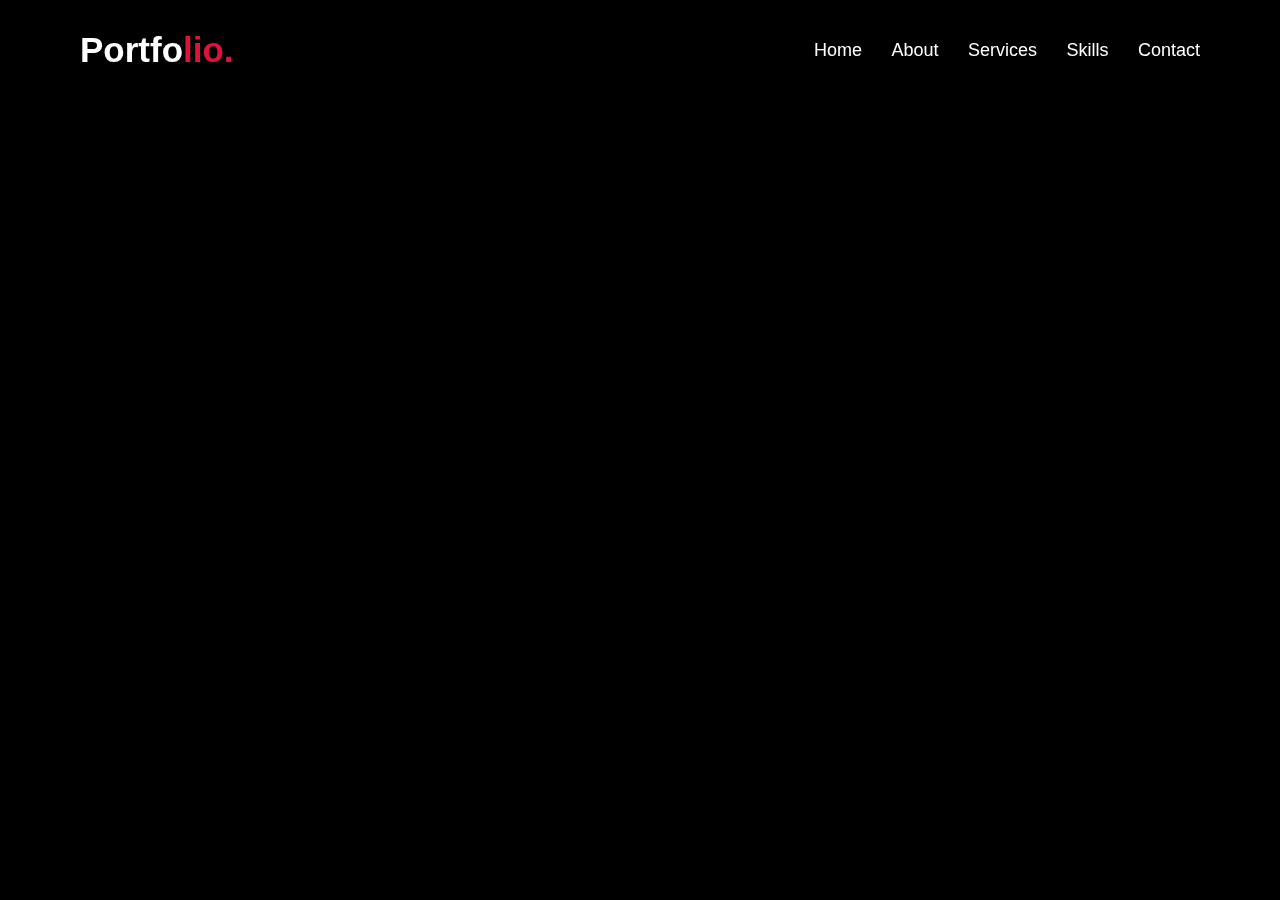
<file: mywork.html>
<!DOCTYPE html>
<html lang="en">

<head>
    <link rel="stylesheet" href="style.css">
    <meta charset="UTF-8">
    <meta http-equiv="X-UA-Compatible" content="IE=edge">
    <meta name="viewport" content="width=device-width, initial-scale=1.0">
    <title>My work</title>
</head>

<body>
    <div class="scroll-up-btn">
        <i class="fas fa-angle-up"></i>
    </div>
    <nav class="navbar">
        <div class="max-width">
            <div class="logo"><a href="#">Portfo<span>lio.</span></a></div>
            <ul class="menu">
                <li><a href="index.html" class="menu-btn">Home</a></li>
                <li><a href="about.html" class="menu-btn">About</a></li>
                <li><a href="services.html" class="menu-btn">Services</a></li>
                <li><a href="skill.html" class="menu-btn">Skills</a></li>
                <li><a href="contact.html" class="menu-btn">Contact</a></li>
                <div class="cursor"></div>
            </ul>
            <div class="menu-btn">
                <i class="fas fa-bars"></i>
            </div>

        </div>
    </nav>
    <section class="mywork">
        <div class="max-width">
            <div class="asd">
                <div class="crd">
                    <iframe src='https://my.spline.design/interactivespherescopy-642c50961727747abd30c0ee4f2a4c44/'
                        frameborder='0' width='100%' height='100%' scrolling="no"></iframe>
                    <a class="bhi" href="https://njdryfruits.github.io">VIEW</a>
                </div>
                <div class="crd">
                    <iframe src='https://my.spline.design/interactivespherescopy-642c50961727747abd30c0ee4f2a4c44/'
                        frameborder='0' width='100%' height='100%' scrolling="no"></iframe>
                    <a class='bhi' href="https://njdryfruits.github.io">VIEW</a>
                </div>
                <div class="crd">
                    <iframe src='https://my.spline.design/interactivespherescopy-642c50961727747abd30c0ee4f2a4c44/'
                        frameborder='0' width='100%' height='100%' scrolling="no"></iframe>
                    <a class='bhi'  href="https://njdryfruits.github.io">VIEW</a>
                </div>
            </div>
        </div>
    </section>


</body>

</html>
</file>
<file: style.css>
/*  import google fonts */
@font-face {
    font-family: roll;
    src: url(font/get_schwifty.ttf);
}
@import url('https://fonts.googleapis.com/css2?family=Poppins:wght@400;500;600;700&family=Ubuntu:wght@400;500;700&display=swap');

*{
    margin: 0;
    padding: 0;
    box-sizing: border-box;
    text-decoration: none;
}
html{
    scroll-behavior: smooth;
}


/* custom scroll bar */
::-webkit-scrollbar {
    width: 10px;
    
}
::-webkit-scrollbar-track {
    background: #f1f1f1;
}
::-webkit-scrollbar-thumb {
    background: crimson;
}

::-webkit-scrollbar-thumb:hover {
    background: #555;
}

/* all similar content styling codes */
section{
    padding: 100px 0;
    height: 100vh;
}
.max-width{
    max-width: 1300px;
    padding: 0 80px;
    margin: auto;
}
.about, .services, .skills, .teams, .contact, footer{
    font-family: 'Poppins', sans-serif;
}
.about .about-content,
.services .serv-content,
.skills .skills-content,
.contact .contact-content{
    display: flex;
    flex-wrap: wrap;
    align-items: center;
    justify-content: space-between;
}
section .title{
    position: relative;
    text-align: center;
    font-size: 50px;
    font-weight: 300;
    margin-bottom: 60px;
    padding-bottom: 20px;
    font-family: "roll";
}
section .title::before{
    content: "";
    position: absolute;
    bottom: 0px;
    left: 50%;
    width: 180px;
    height: 3px;
    background: #111;
    transform: translateX(-50%);
}
section .title::after{
    position: absolute;
    bottom: -8px;
    left: 50%;
    font-size: 20px;
    color: crimson;
    padding: 0 5px;
    background: rgb(255, 255, 255);
    transform: translateX(-50%);
}

/* navbar styling */
.navbar{
    position: fixed;
    width: 100%;
    z-index: 999;
    padding: 30px 0;
    font-family: 'Ubuntu', sans-serif;
    transition: all 0.3s ease;
}
.navbar.sticky{
    padding: 15px 0;
    background: crimson;
}
.navbar .max-width{
    display: flex;
    align-items: center;
    justify-content: space-between;
}
.navbar .logo a{
    color: #fff;
    font-size: 35px;
    font-weight: 600;
}
.navbar .logo a span{
    color: crimson;
    transition: all 0.3s ease;
}
.navbar.sticky .logo a span{
    color: #fff;
}
.navbar .menu li{
    list-style: none;
    display: inline-block;
}
.navbar .menu li a{
    display: block;
    color: #fff;
    font-size: 18px;
    font-weight: 500;
    margin-left: 25px;
    transition: color 0.3s ease;
}

.navbar.sticky .menu li a:hover{
    color: #fff;
}
.cursor {
    position: fixed;
    height: 20px;
    width: 20px;
    border-radius: 50%;
    transition: 0.1s;
    pointer-events: none;
    mix-blend-mode: difference;
 }
 
 .navbar .logo a:hover ~ .cursor{
    transition: 0.5s;
    transform: scale(4);
}

 .menu li:hover ~ .cursor{
     transition: 0.5s;
     transform: scale(5);
     background-color: #fff;
 }
 

 

/* menu btn styling */
.menu-btn{
    color: #fff;
    font-size: 23px;
    cursor: pointer;
    display: none;
}
.scroll-up-btn{
    position: fixed;
    height: 45px;
    width: 42px;
    background: crimson;
    right: 30px;
    bottom: 10px;
    text-align: center;
    line-height: 45px;
    color: #fff;
    z-index: 9999;
    font-size: 30px;
    border-radius: 6px;
    border-bottom-width: 2px;
    cursor: pointer;
    opacity: 0;
    pointer-events: none;
    transition: all 0.3s ease;
}
.scroll-up-btn.show{
    bottom: 30px;
    opacity: 1;
    pointer-events: auto;
}
.scroll-up-btn:hover{
    color: crimson;
    background: #fff;
    border-radius: 5px;
    border-color: crimson;
    border-style: inset;
}


/* home section styling */
.home{
    display: flex;
    background: url(https://images.pexels.com/photos/1270184/pexels-photo-1270184.jpeg?auto=compress&cs=tinysrgb&w=1260&h=750&dpr=1) no-repeat center center / cover fixed;
    height: 100%;
    position: relative;
    height: 100vh;
    color: #fff;
    min-height: 500px;
    background-size: cover;
    background-attachment: fixed;
    font-family: 'Ubuntu', sans-serif;
}
.home .max-width{
  width: 100%;
  display: flex;
}
.home .max-width .row{
  margin-right: 0;
}

.home .home-content .text-1{
    font-size: 27px;
    
}
.home .home-content .text-2{
    font-family: 'Ubuntu', sans-serif;
    font-size: 70px;
    letter-spacing: 7px;
    font-weight: 200;
    margin-left: -3px;
}
.home .home-content .text-3{
    font-size: 40px;
    margin: 5px 0;
}
.home .home-content .text-3 span{
    color: crimson;
    font-weight: 500;
}
.home .home-content a{
    display: inline-block;
    background: crimson;
    color: #fff;
    font-size: 25px;
    padding: 12px 36px;
    margin-top: 20px;
    font-weight: 400;
    border-radius: 6px;
    border: 2px solid crimson;
    transition: all 0.3s ease;
}
.home .home-content a:hover{
    color: crimson;
    background: none;
}

/* about section styling */
.about .title{
    color: white;
}
.about .title::after{
    content: "who i am";
    background-color: transparent;
}
.about{
    background: #111;
    height: max-content;
}
.about .about-content .left{
    width: 45%;
}
.about .about-content .left img{
    height: 400px;
    width: 400px;
    object-fit: cover;
    border-radius: 6px;
}
.about .about-content .right{
    width: 55%;
}
.about .about-content .right .text{
    font-size: 25px;
    font-weight: 600;
    margin-bottom: 10px;
    color: white;
}
.about .about-content .right .text span{
    color: crimson;
}
.about .about-content .right p{
    text-align: justify;
    color: white;
}
.about .about-content .right a{
    display: inline-block;
    background: crimson;
    color: #fff;
    font-size: 20px;
    font-weight: 500;
    padding: 10px 30px;
    margin-top: 20px;
    border-radius: 6px;
    border: 2px solid crimson;
    transition: all 0.3s ease;
}
.about .about-content .right a:hover{
    color: crimson;
    background: none;
}

/* services section styling */
.services{
    color:#fff;
    height: max-content;
}
.services .title{
    color: #111;
}
.services .title::before,
.teams .title::before{
    background: rgb(0, 0, 0);
}
.services .title::after,
.teams .title::after{
    background: rgb(255, 255, 255);
    content: "what i provide";
}
.services .serv-content{
    display: flex;
    flex-wrap: wrap;
    padding: 80px 30px;
}
.services .serv-content .card{
    width: calc(33% - 20px);
    background: #222;
    text-align: center;
    border-radius: 6px;
    padding: 50px 25px;
    cursor: pointer;
    transition: all 0.3s ease;
    color: #FFFDD0;
    overflow: hidden;
    
}

.services .serv-content .card:nth-child(1){
    background: url(images/bhdesign.jpg) right top;
}
.card:nth-child(1):hover ~ .bgbg{
    background-image: url(images/bhdesign.jpg);
    background-size: cover;
}
.services .serv-content .card:nth-child(2){
    background: url(images/bhwatch.jpg) left;
}
.services .serv-content .card:nth-child(3){
    background: url(images/bhcode.jpg) right top;
}
.services .serv-content .card .box{
    transition: all 0.3s ease;
}
.services .serv-content .card:hover .box{
    color: white;
    transform: scale(1.05);
}
.services .serv-content .card i{
    font-size: 50px;
    color: #FFFDD0;
    transition: color 0.3s ease;
}
.services .serv-content .card:hover i{
    color: #fff;
}
.services .serv-content .card svg{
    fill: #FFFDD0;
    transition: 0.3s;
}
.services .serv-content .card:hover svg{
    fill: #fff;
}


.services .serv-content .card .text{
    font-size: 25px;
    font-weight: 500;
    margin: 10px 0 7px 0;
}
.services .bgbg{
    position: absolute;
    width: 100%;
    height: 100vh;
    top: 0;
    left: 0;
    z-index: -1;
}



     
     /* skills section styling */
.skills{
    color: #111;
    background-color: #111;
    display: flex;
    flex-wrap: wrap;
}
.skills .title{
    color: #fff;
}
.skills.title::before{
    color: crimson;
    background: crimson;
}
.skills.title::after{
    color: crimson;
}
.container{
    position: relative;
    display: flex;
    flex-wrap: wrap;
    align-items: center;
    justify-content: center;
    gap: 40px;

}
.container .cardd{
    position: relative;
    width: 220px;
    height: 250px;
    background: #2a2a2a;
    display: flex;
    align-items: center;
    justify-content: center;
}
.container .cardd .percent{
    position: relative;
    width: 150px;
    height: 150px;
    
}
.container .cardd .percent svg{
    position: relative;
    width: 150px;
    height: 150px;
    transform: rotate(270deg);
}
.container .cardd .percent svg circle{
    width: 100%;
    height: 100%;
    fill: transparent;
    stroke-width: 2;
    stroke: #191919;
    transform: translate(5px,5px);

}
.container .cardd .percent svg circle:nth-child(2){
    stroke: var(--clr);
    stroke-dasharray: 440;
    stroke-dashoffset: calc(440 - (440 * var(--num)) / 100 );
    opacity: 0;
    animation: fadeIn 1s linear forwards;
    animation-delay: 2.1s;

}
@keyframes fadeIn {
    0%{
        opacity: 0;
    }
    100%{
        opacity: 1;
    }
    
}

.dot{
    position: absolute;
    inset: 5px;
    z-index: 10;
    /*360deg / 100 = 3.6deg */
    animation: animateDot 2s linear forwards;
    
}
@keyframes animateDot {
    0%{
        transform: rotate(0deg);
    }
    100%{
        transform: rotate(calc(3.6deg * var(--num)));

    }
    
}
.dot::before{
    content: '';
    position: absolute;
    top: -5px;
    left: 50%;
    transform: translateX(-50%);
    width: 10px;
    height: 10px;
    border-radius: 50%;
    background: var(--clr);
    box-shadow: 0 0 10px var(--clr);

}
.numbers{
    position: absolute;
    inset: 0;
    display: flex;
    justify-content: center;
    align-items: center;
    flex-direction: column;
    opacity: 0;
    animation: fadeIn 1s linear forwards;
    animation-delay: 2.1s;
    
}
.numbers h2{
    display: flex;
    justify-content: center;
    align-items: center;
    color: #fff;
    font-weight: 700;
    font-size: 2.5em;
}
.numbers h2 span{
    font-weight: 300;
    color: #fff;
    font-size: 0.5em;

}
.numbers p{
    font-weight: 300;
    font-size: 0.75em;
    letter-spacing: 2px;
    line-height: 2px;
    text-transform: uppercase;
    color: rgba(255, 255, 255, 0.75);
}



/* teams section styling */
.teams .title::after{
    content: "who with me";
}
.teams .carousel .card{
    background: #222;
    border-radius: 6px;
    padding: 25px 35px;
    text-align: center;
    overflow: hidden;
    transition: all 0.3s ease;
}
.teams .carousel .card:hover{
    background: crimson;
}
.teams .carousel .card .box{
    display: flex;
    flex-direction: column;
    align-items: center;
    justify-content: center;
    transition: all 0.3s ease;
}
.teams .carousel .card:hover .box{
    transform: scale(1.05);
}
.teams .carousel .card .text{
    font-size: 25px;
    font-weight: 500;
    margin: 10px 0 7px 0;
}
.teams .carousel .card img{
    height: 150px;
    width: 150px;
    object-fit: cover;
    border-radius: 50%;
    border: 5px solid crimson;
    transition: all 0.3s ease;
}
.teams .carousel .card:hover img{
    border-color: #fff;
}
.owl-dots{
    text-align: center;
    margin-top: 20px;
}
.owl-dot{
    height: 13px;
    width: 13px;
    margin: 0 5px;
    outline: none!important;
    border-radius: 50%;
    border: 2px solid crimson!important;
    transition: all 0.3s ease;
}
.owl-dot.active{
    width: 35px;
    border-radius: 14px;
}
.owl-dot.active,
.owl-dot:hover{
    background: crimson!important;
}

/* contact section styling */
.contact{

    color: white;
    background-color: rgb(255, 255, 255);
}
.contact .title{
    color: #111;
}

.contact .title::after{
    background-color: rgb(255, 255, 255);
    content: "get in touch";
}
.contact .contact-content .column{
    width: calc(50% - 30px);
}
.contact .img{
    size: 100px;
}
.contact .contact-content .text{
    font-size: 20px;
    font-weight: 600;
    margin-bottom: 10px;
    color: #111;
    
}
.contact .contact-content .left p{
    text-align: justify;
}
.contact .contact-content .left .icons{
    margin: 10px 0;
}
.contact .contact-content .row{
    display: flex;
    height: 105px;
    align-items: center;
    color: #111;
}
.contact .contact-content .row .info{
    margin-left: 30px;
}
.contact .contact-content .row i{
    font-size: 20px;
    color: crimson;
}
.contact .contact-content .info .head{
    font-weight: 500;
}
.contact .contact-content .info .sub-title{
    color: crimson;
}
.tagcloud{
    right: 90px;
    font-size: 20px;
    font-weight: 650;
    color: black;
    margin-left: 30%;
}
.tagcloud--item:hover{
    color: crimson;
}
.mywork{
    background-color: black;
    height: 100vh;
}
.asd{
    display: flex;
    align-items: center;
    justify-content: space-between;
    height: 400px;
    width: 1150px;
}
.asd .crd{
    display: flex;
    flex-direction: column;
    align-items: center;
    height: 400px;
    width: 350px;
}
.asd .crd a{
    font-size: 20px;
    position: relative;
    text-decoration: none;
    color: white;
    background-color: black;
    padding: 15px 15px;
    border: white 3px solid;
    border-radius: 30px;
    opacity: 0;
    transition: 0.5s;
    transition-delay: 0.5s;
}
.asd .crd:hover a{
    opacity: 1;
}


/* footer section styling */
footer{
    background: #111;
    padding: 15px 23px;
    color: #fff;
    text-align: center;
}
footer span a{
    color: crimson;
    text-decoration: none;
}
footer span a:hover{
    text-decoration: underline;
}



/* responsive media query start */
@media (max-width: 1104px) {
    .about .about-content .left img{
        height: 350px;
        width: 350px;
    }
}

@media (max-width: 991px) {
    .max-width{
        padding: 0 50px;
    }

}
@media (max-width: 947px){
    .menu-btn{
        display: block;
        z-index: 999;
    }
    .menu-btn i.active:before{
        content: "\f00d";
    }
    .navbar .menu{
        position: fixed;
        height: 100vh;
        width: 100%;
        left: -100%;
        top: 0;
        background: #111;
        text-align: center;
        padding-top: 80px;
        transition: all 0.3s ease;
    }
    .navbar .menu.active{
        left: 0;
    }
    .navbar .menu li{
        display: block;
    }
    .navbar .menu li a{
        display: inline-block;
        margin: 20px 0;
        font-size: 25px;
    }
    .home .home-content .text-2{
        font-size: 70px;
    }
    .home .home-content .text-3{
        font-size: 35px;
    }
    .home .home-content a{
        font-size: 23px;
        padding: 10px 30px;
    }
    .max-width{
        max-width: 930px;
    }
    .about .about-content .column{
        width: 100%;
    }
    .about .about-content .left{
        display: flex;
        justify-content: center;
        margin: 0 auto 60px;
    }
    .about .about-content .right{
        flex: 100%;
    }
    .services .serv-content .card{
        width:100%;
        margin-bottom: 20px;
    }

    .contact .contact-content .column{
        width: 100%;
        margin-bottom: 35px;
    }
}

@media (max-width: 690px) {
    .max-width{
        padding: 0 23px;
    }
    .home .home-content .text-2{
        font-size: 60px;
    }
    .home .home-content .text-3{
        font-size: 32px;
    }
    .home .home-content a{
        font-size: 20px;
    }
    .services{
        height: 160vh;
    }
    .services .serv-content{
        padding: 0;
    }
    .services .serv-content .card{
        width: 100%;
    }
    .skills{
        height: 150vh;
    }
    .cont{
        width: 100%;
        margin-left: 1px;
    }

}

@media (max-width: 500px) {
    .home .home-content .text-2{
        font-size: 50px;
    }
    .home .home-content .text-3{
        font-size: 27px;
    }
    .about .about-content .right .text,
    .contact .right form .fields{
        flex-direction: column;
    }
    .contact{
        height: 150vh;
    }

    .contact .tagcloud{
        font-size: 1rem;
        right: 120px;
        bottom: 60px;
    }
    .contact .right form .name,
    .contact .right form .email{
        margin: 0;
    }
    .right form .error-box{
       width: 150px;
    }
    .scroll-up-btn{
        right: 15px;
        bottom: 15px;
        height: 38px;
        width: 35px;
        font-size: 23px;
        line-height: 38px;
    }
}
</file>
